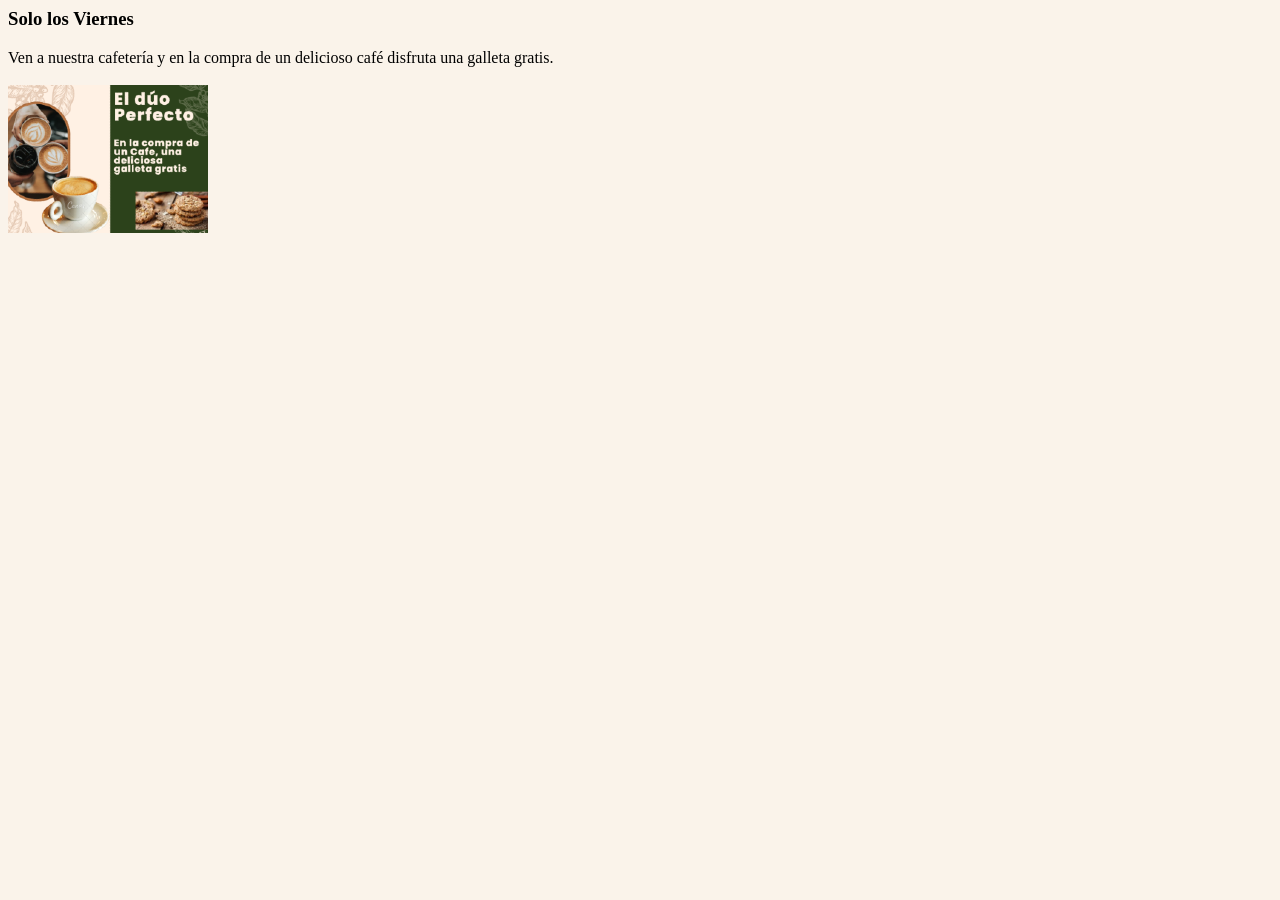
<file: anuncio.html>
<DOCTYPE html>

<html lang='es'>

<head>

<meta charset= 'UTF-8'>

</head>

<body style="background-color:#FAF3EA;">

<h3>Solo los Viernes</h3>

<p>Ven a nuestra cafetería y en la compra de un delicioso café  disfruta una galleta gratis.</p>

<img src="anunciodecafe.png" width="200" height="150" alt="anuncio"/>

</body>
</html>
</file>
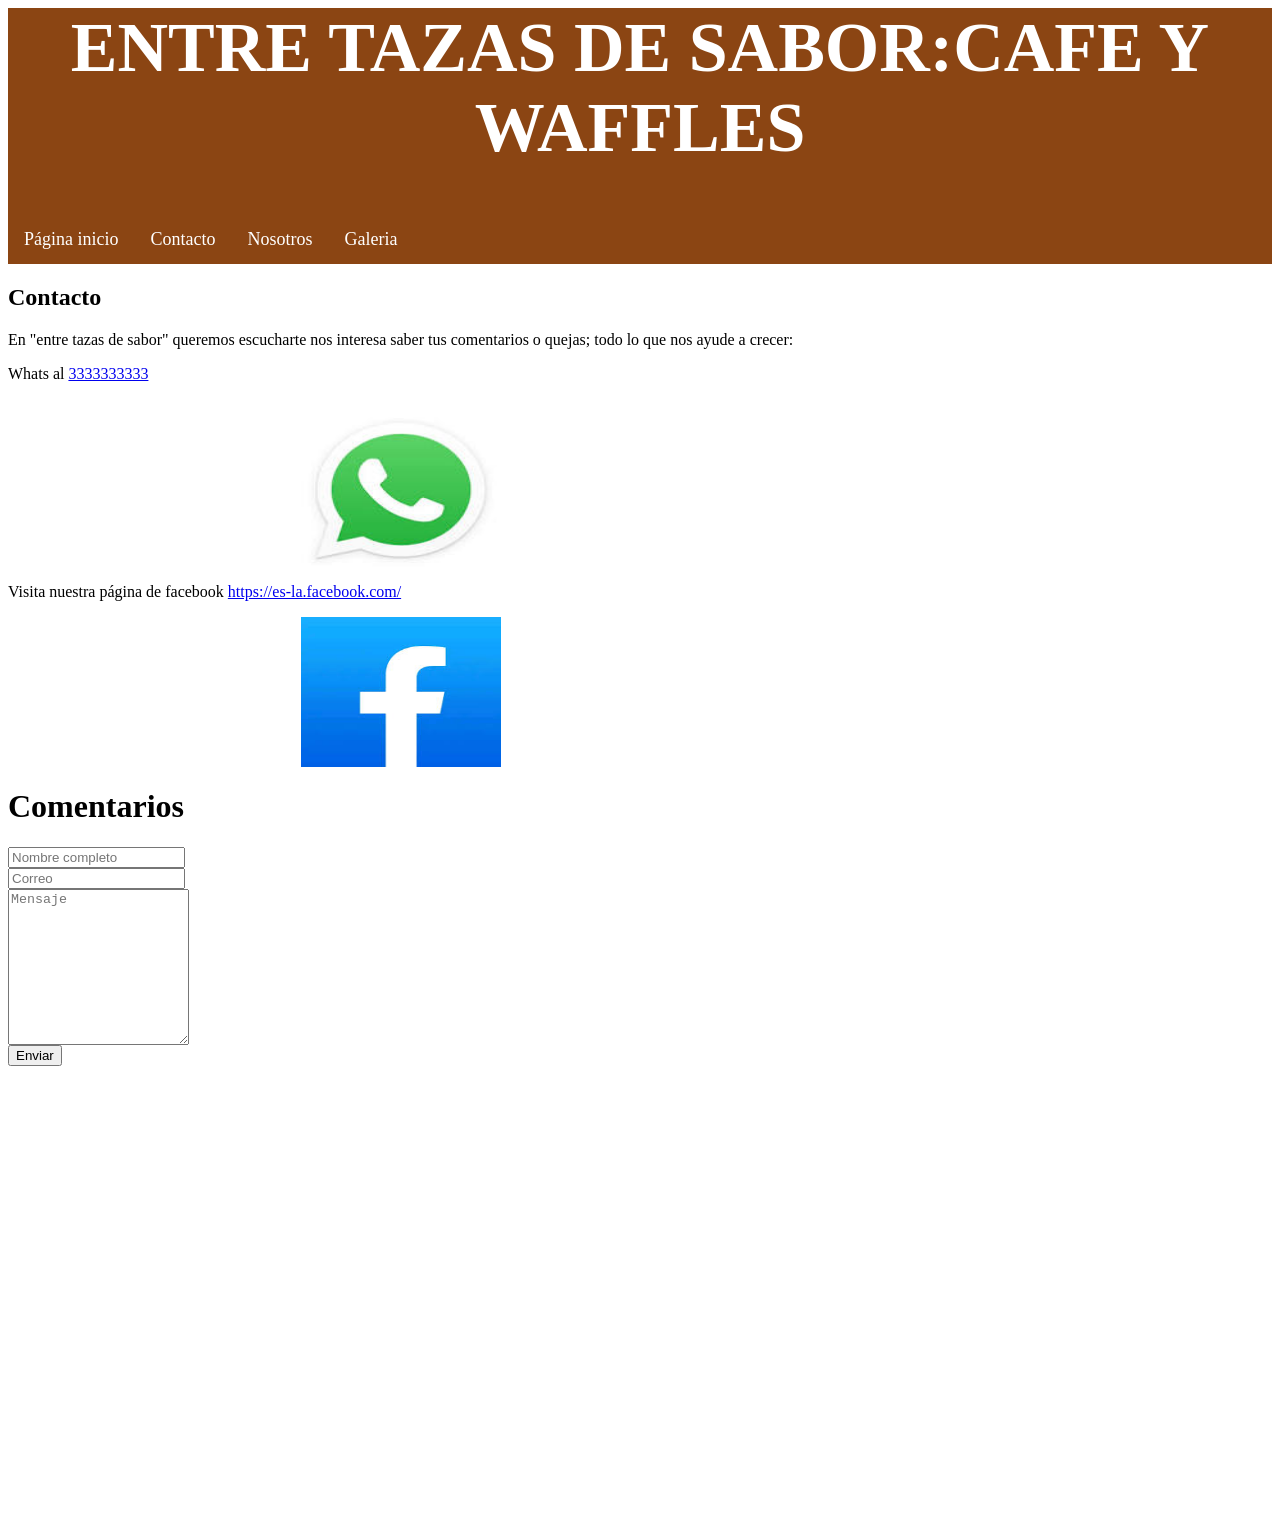
<file: contacto.html>
<html>
   <head>
      <title>Contacto</title>
      <link rel="stylesheet" href="estilocontacto.css">
   </head>
   <body>
      <div id="encabezado">
         <h1>ENTRE TAZAS DE SABOR:CAFE Y WAFFLES</h1>
         <ul class="navbar">
           <li><a href="index.html">Página inicio</a>
           <li><a href="contacto.html">Contacto</a>
           <li><a href="nosotros.html">Nosotros</a>
           <li><a href="galeria.html">Galeria</a>
         </ul>
      </div>
   <div id="pagina">
    <div id="columna_principal">
    <h2>Contacto</h2>
     <p>En "entre tazas de sabor" queremos escucharte nos interesa saber tus comentarios o quejas; todo lo que nos ayude a crecer:</p>
     <p>Whats al <a href="https://api.whatsapp.com/send/?phone=%2B523333333333&text=Hola &type=phone_number&app_absent=0">3333333333 </a></p><br>
       <img src="whatsapp.jpg" width="200" height="150" alt="teléfono" />
     <p>Visita nuestra página de facebook <a href="https://es-la.facebook.com/">https://es-la.facebook.com/</a></p>
       <img src="facebook.jpg" width="200" height="150" alt="facebook" />
     <div class="container">
  	<h1>Comentarios</h1>
  	<form action="https://formsubmit.co/yare.coff@gmail.com" method="POST">
    		<div class="form-group">
      			<div class="form-row">
        			<div class="col">
          				<input type="text" name="name" class="form-control" placeholder="Nombre completo" required>
        			</div>
        			<div class="col">
          				<input type="email" name="email" class="form-control" placeholder="Correo" required>
        			</div>
      			</div>
    		</div>
    		<div class="form-group">
      			<textarea placeholder="Mensaje" class="form-control" name="message" rows="10" required></textarea>
    		</div>
    			<button type="submit" class="btn btn-lg btn-dark btn-block">Enviar</button>
  	</form>
    </div>

  <iframe src="https://www.google.com/maps/embed?pb=!1m18!1m12!1m3!1d1865.9892174830995!2d-103.33032977230759!3d20.71110029143806!2m3!1f0!2f0!3f0!3m2!1i1024!2i768!4f13.1!3m3!1m2!1s0x8428b1b377eed367%3A0xe0db718c830dbd5d!2sSierra%20de%20Tecu%C3%A1n%202165%2C%20San%20El%C3%ADas%2C%2044240%20Guadalajara%2C%20Jal.!5e0!3m2!1ses-419!2smx!4v1780591474552!5m2!1ses-419!2smx" width="600" height="450" style="border:0;" allowfullscreen="" loading="lazy" referrerpolicy="no-referrer-when-downgrade"></iframe>
  
  
  </body>
</html>
</file>
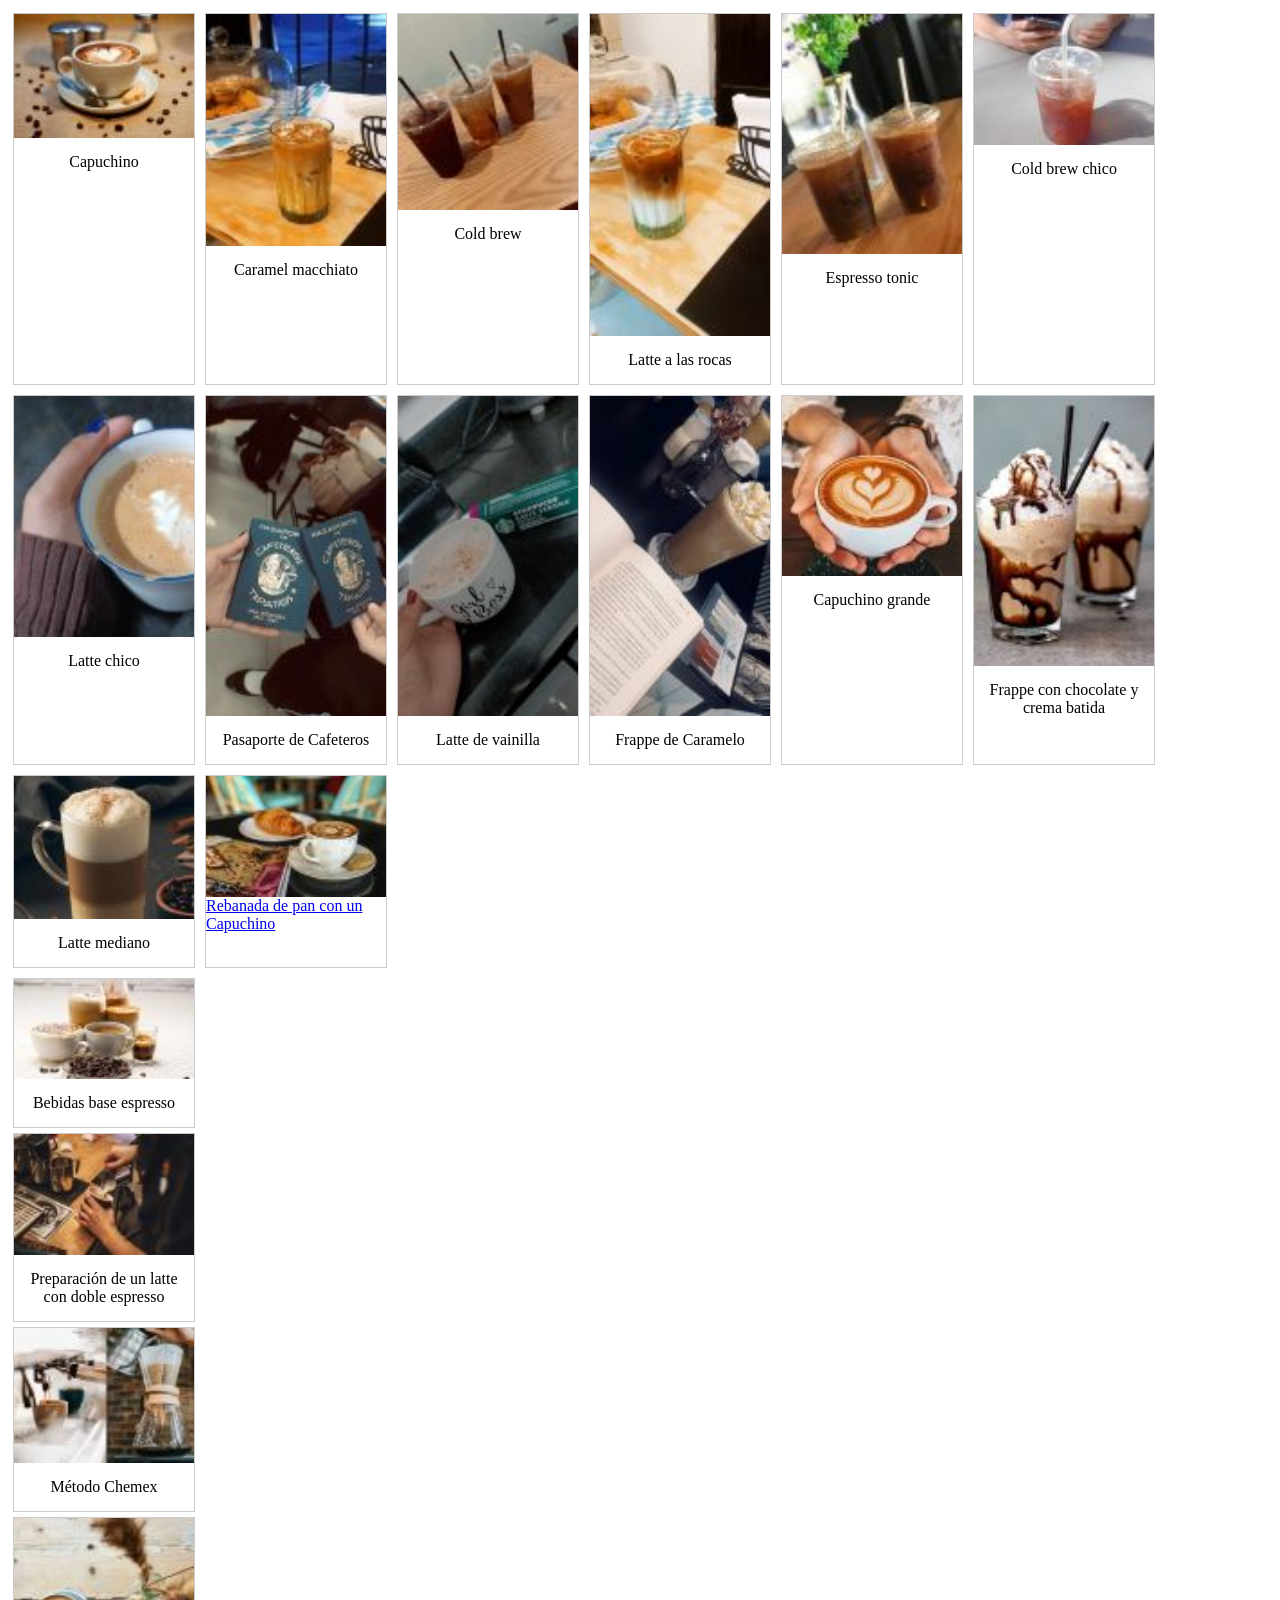
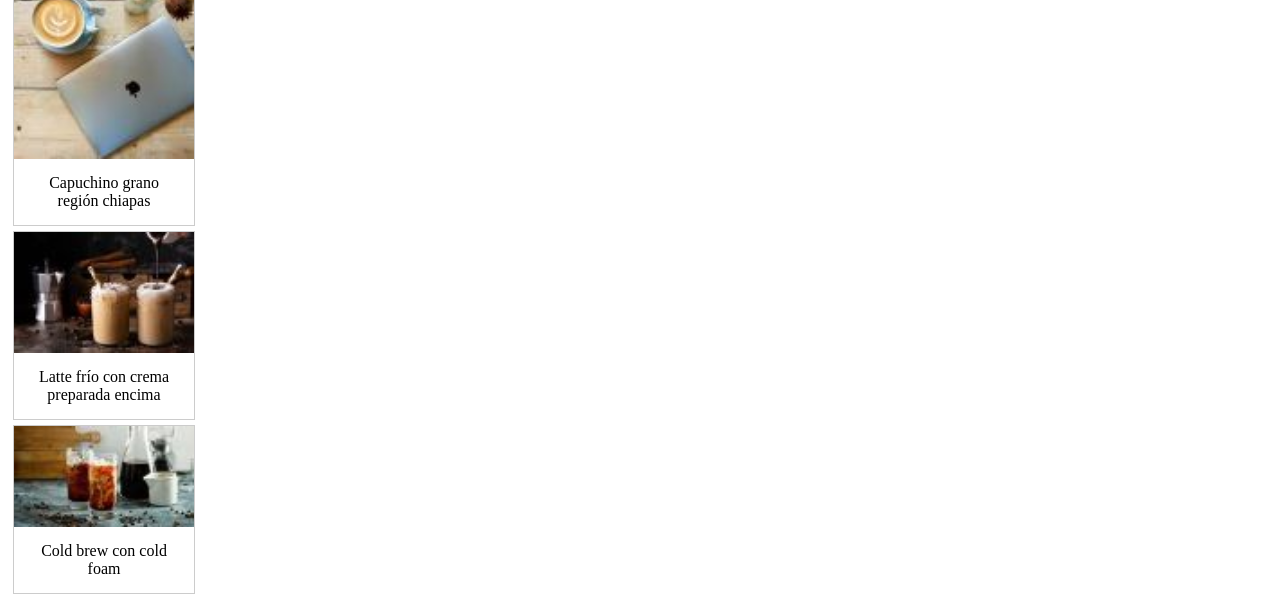
<file: galeria.html>
<html>
<head>
    <meta charset= 'UTF-8'›
               <title› Galeria ‹title>
               <link rel ="stylesheet"href ="estilogaleria.css">
               <meta name="viewport" content="width=device-width, initial-scale=1">

</head>
<body>
<div class="gallery">
    
<div class="gallery-item">
  <a target="_blank" href="foto.jpg">
    <img src="fotomini.jpg" alt="Capuchino">
  </a>
  <div class="desc">Capuchino</div>
</div>

<div class="gallery-item">
  <a target="_blank" href="2ft.jpg">
    <img src="2ft minii.jpg" alt="Caramel macchiato">
  </a>
  <div class="desc">Caramel macchiato</div>
</div>

<div class="gallery-item">
  <a target="_blank" href="3ft.jpg">
    <img src="3ft minii.jpg" alt="Cold brew">
  </a>
  <div class="desc">Cold brew</div>
</div>

<div class="gallery-item">
  <a target="_blank" href="4ft.jpg">
    <img src="4ft minii.jpg" alt="Latte a las rocas" >
  </a>
  <div class="desc">Latte a las rocas</div>
</div>


<div class="gallery-item">
  <a target="_blank" href="5ft.jpg">
    <img src="5ft minii.jpg" alt="Espresso tonic" >
  </a>
  <div class="desc">Espresso tonic</div>
</div>


<div class="gallery-item">
  <a target="_blank" href="6.jpg">
    <img src="6minii.jpg" alt="Cold brew chico" >
  </a>
  <div class="desc">Cold brew chico</div>
</div>

<div class="gallery-item">
  <a target="_blank" href="7.jpg">
    <img src="7minii.jpg" alt="Latte chico" >
  </a>
  <div class="desc">Latte chico</div>
</div>

<div class="gallery-item">
  <a target="_blank" href="8.jpg">
    <img src="8minii.jpg" alt=" Pasaporte de Cafeteros " >
  </a>
  <div class="desc">Pasaporte de Cafeteros</div>
</div>


<div class="gallery-item">
  <a target="_blank" href="9.jpg">
    <img src="9minii.jpg" alt="Latte de vainilla" >
  </a>
  <div class="desc">Latte de vainilla</div>
</div>


<div class="gallery-item">
  <a target="_blank" href="10.jpg">
    <img src="10minii.jpg" alt="Frappe de Caramelo" >
  </a>
  <div class="desc">Frappe de Caramelo</div>
</div>



<div class="gallery-item">
  <a target="_blank" href="11.jpg">
    <img src="11minii.jpg" alt="Capuchino grande" >
  </a>
  <div class="desc">Capuchino grande</div>
</div>



<div class="gallery-item">
  <a target="_blank" href="12.jpg">
    <img src="12minii.jpg" alt="Frappe con chocolate y crema batida" >
  </a>
  <div class="desc">Frappe con chocolate y crema batida</div>
</div>


<div class="gallery-item">
  <a target="_blank" href="13.jpg">
    <img src="13minii.jpg" alt="Latte mediano" >
  </a>
  <div class="desc">Latte mediano</div>
</div>



<div class="gallery-item">
  <a target="_blank" href="14.jpg">
    <img src="14minii.jpg" alt="Rebanada de pan con un Capuchino” >
  </a>
  <div class="desc">Rebanada de pan con un Capuchino</div>
</div>

<div class="gallery-item">
  <a target="_blank" href="15.jpg">
    <img src="15minii.jpg" alt=" Bebidas base espresso" >
  </a>
  <div class="desc">Bebidas base espresso</div>
</div>


<div class="gallery-item">
  <a target="_blank" href="16.jpg">
    <img src="16minii.jpg" alt=" Preparación de un latte con doble espresso" >
  </a>
  <div class="desc">Preparación de un latte con doble espresso</div>
</div>



<div class="gallery-item">
  <a target="_blank" href="17.jpg">
    <img src="17minii.jpg" alt="Método Chemex" >
  </a>
  <div class="desc">Método Chemex</div>
</div>


<div class="gallery-item">
  <a target="_blank" href="18.jpg">
    <img src="18minii.jpg" alt="Capuchino grano región chiapas" >
  </a>
  <div class="desc">Capuchino grano región chiapas</div>
</div>


<div class="gallery-item">
  <a target="_blank" href="19.jpg">
    <img src="19minii.jpg" alt="Latte frío con crema preparada encima" >
  </a>
  <div class="desc">Latte frío con crema preparada encima</div>
</div>


<div class="gallery-item">
  <a target="_blank" href="20.jpg">
    <img src="20minii.jpg" alt="Cold brew con cold foam" >
  </a>
  <div class="desc">Cold brew con cold foam</div>
</div>
 </div>
 </body>
</html>
</file>
<file: estilocontacto.css>
html {
 margin: 0;
 padding: 0;
 box-sizing: border-box;
 }

div#encabezado {
  background-color: #8B4513;
  text-align: center;
  font-size: 35px;
  color: white;
  height: auto;
}

div#columna_principal{
 float: left;
 background-color: #FFFFFF; 
}

.navbar {
        margin: 0 px;
        padding: 0 px;
        text-align: left;
        font-size: 18px;
        list-style-type:none;
        height: auto;
        background-color: #8B4513;
        }
ul {
  list-style-type: none;
  margin: 0;
  padding: 0;
  overflow: hidden;

}

ul li {
  float: left;
}

ul li a {
  display: block;
  color: white;
  text-align: center;
  padding: 14px 16px;
  text-decoration: none;
}

ul li a:hover {
  background-color: #111111;
}


img {
  display: block;
  margin: 0 auto;
}
</file>
<file: estilogaleria.css>
div.gallery {
  display: flex;
  flex-wrap: wrap;
  justify-content: flex-start;
}

div.gallery-item {
  margin: 5px;
  border: 1px solid #ccc;
  width: 180px;
}

div.gallery-item:hover {
  border: 1px solid #777;
}

div.gallery-item img {
  width: 100%;
  height: auto;
}

div.gallery-item div.desc {
  padding: 15px;
  text-align: center;
}
</file>
